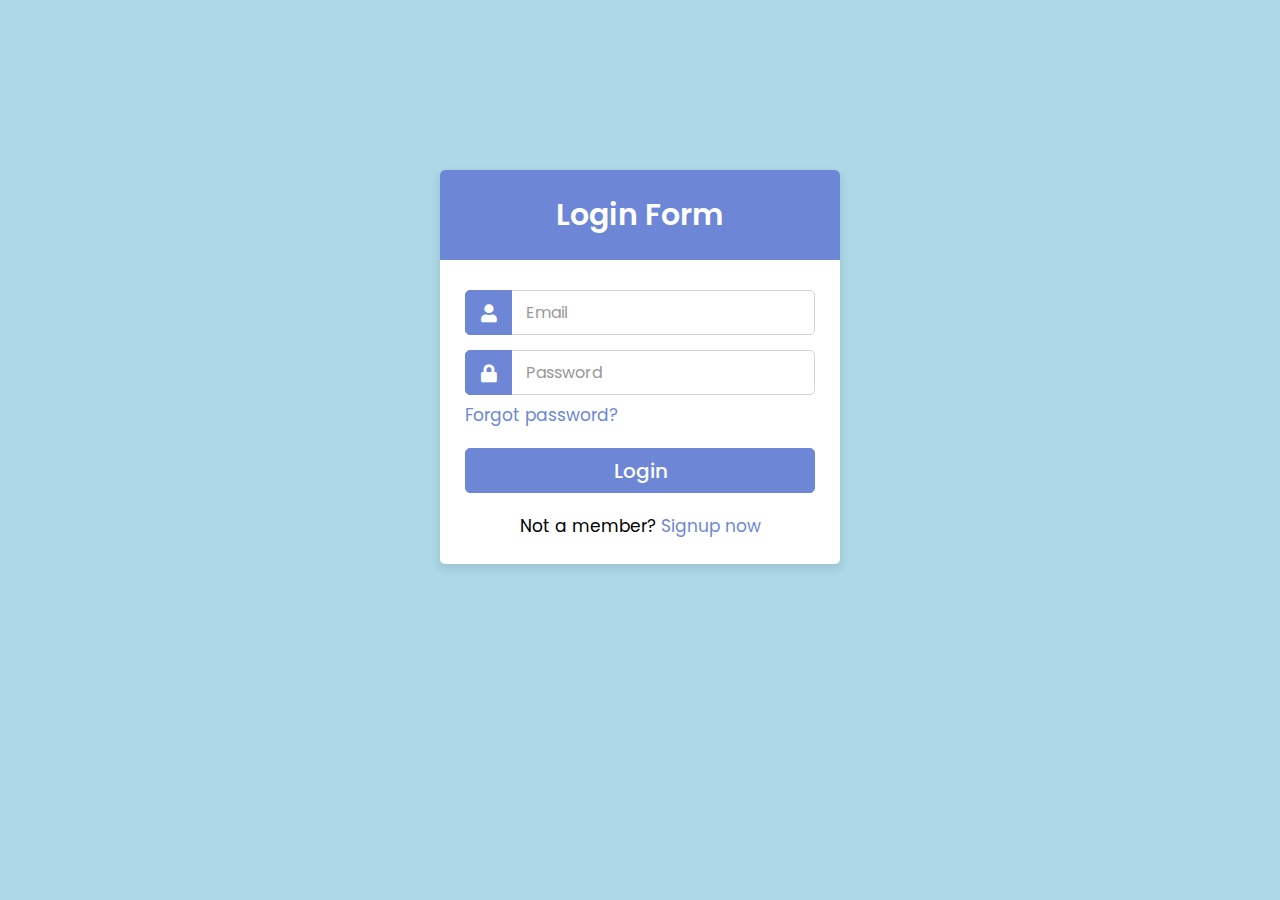
<file: templates/login.html>
<!DOCTYPE html>
<html lang="en" dir="ltr">
  <head>
    <meta charset="utf-8">
    <meta name="viewport" content="width=device-width, initial-scale=1.0">
     <title>Login Form</title> 
    <link rel="stylesheet" href="/static/stylelogin.css">
    <link rel="stylesheet" href="https://cdnjs.cloudflare.com/ajax/libs/font-awesome/5.15.2/css/all.min.css"/>
  </head>
  <body>
    <div class="container">
      <div class="wrapper">
        <div class="title"><span>Login Form</span></div>
        <form action="/auth_form" method="post">
          <div class="row">
            <i class="fas fa-user"></i>
            <input type="text" name="username" placeholder="Email" required>
          </div>
          <div class="row">
            <i class="fas fa-lock"></i>
            <input type="password" name="password" placeholder="Password" required>
          </div>
          <div class="pass"><a href="#">Forgot password?</a></div>
          <div class="row button">
            <input type="submit" value="Login">
          </div>
          <div class="signup-link">Not a member? <a href="{{ url_for('signup') }}">Signup now</a></div>
        </form>
      </div>
    </div>
  </body>
</html>
</file>
<file: static/stylelogin.css>
@import url('https://fonts.googleapis.com/css2?family=Poppins:wght@200;300;400;500;600;700&display=swap');

*{
  margin: 0;
  padding: 0;
  box-sizing: border-box;
  font-family: 'Poppins',sans-serif;
}

body{
  background: lightblue;
  overflow: hidden;
}

::selection{
  background: rgba(26,188,156,0.3);
}

.container{
  max-width: 440px;
  padding: 0 20px;
  margin: 170px auto;
}

.wrapper{
  width: 100%;
  background: #fff;
  border-radius: 5px;
  box-shadow: 0px 4px 10px 1px rgba(0,0,0,0.1);
}

.wrapper .title{
  height: 90px;
  background: #6D87D6;
  border-radius: 5px 5px 0 0;
  color: #fff;
  font-size: 30px;
  font-weight: 600;
  display: flex;
  align-items: center;
  justify-content: center;
}

.wrapper form{
  padding: 30px 25px 25px 25px;
}

.wrapper form .row{
  height: 45px;
  margin-bottom: 15px;
  position: relative;
}

.wrapper form .row input{
  height: 100%;
  width: 100%;
  outline: none;
  padding-left: 60px;
  border-radius: 5px;
  border: 1px solid lightgrey;
  font-size: 16px;
  transition: all 0.3s ease;
}

form .row input:focus{
  border-color: #6D87D6;
  box-shadow: inset 0px 0px 2px 2px rgba(26,188,156,0.25);
}

form .row input::placeholder{
  color: #999;
}

.wrapper form .row i{
  position: absolute;
  width: 47px;
  height: 100%;
  color: #fff;
  font-size: 18px;
  background: #6D87D6;
  border: 1px solid #6D87D6;
  border-radius: 5px 0 0 5px;
  display: flex;
  align-items: center;
  justify-content: center;
}

.wrapper form .pass{
  margin: -8px 0 20px 0;
}

.wrapper form .pass a{
  color: #6D87D6;
  font-size: 17px;
  text-decoration: none;
}

.wrapper form .pass a:hover{
  text-decoration: underline;
}

.wrapper form .button input{
  color: #fff;
  font-size: 20px;
  font-weight: 500;
  padding-left: 0px;
  background: #6D87D6;
  border: 1px solid #6D87D6;
  cursor: pointer;
}

form .button input:hover{
  background: #6D87D6;
}

.wrapper form .signup-link{
  text-align: center;
  margin-top: 20px;
  font-size: 17px;
}

.wrapper form .signup-link a{
  color: #6D87D6;
  text-decoration: none;
}

form .signup-link a:hover{
  text-decoration: underline;
}
</file>
